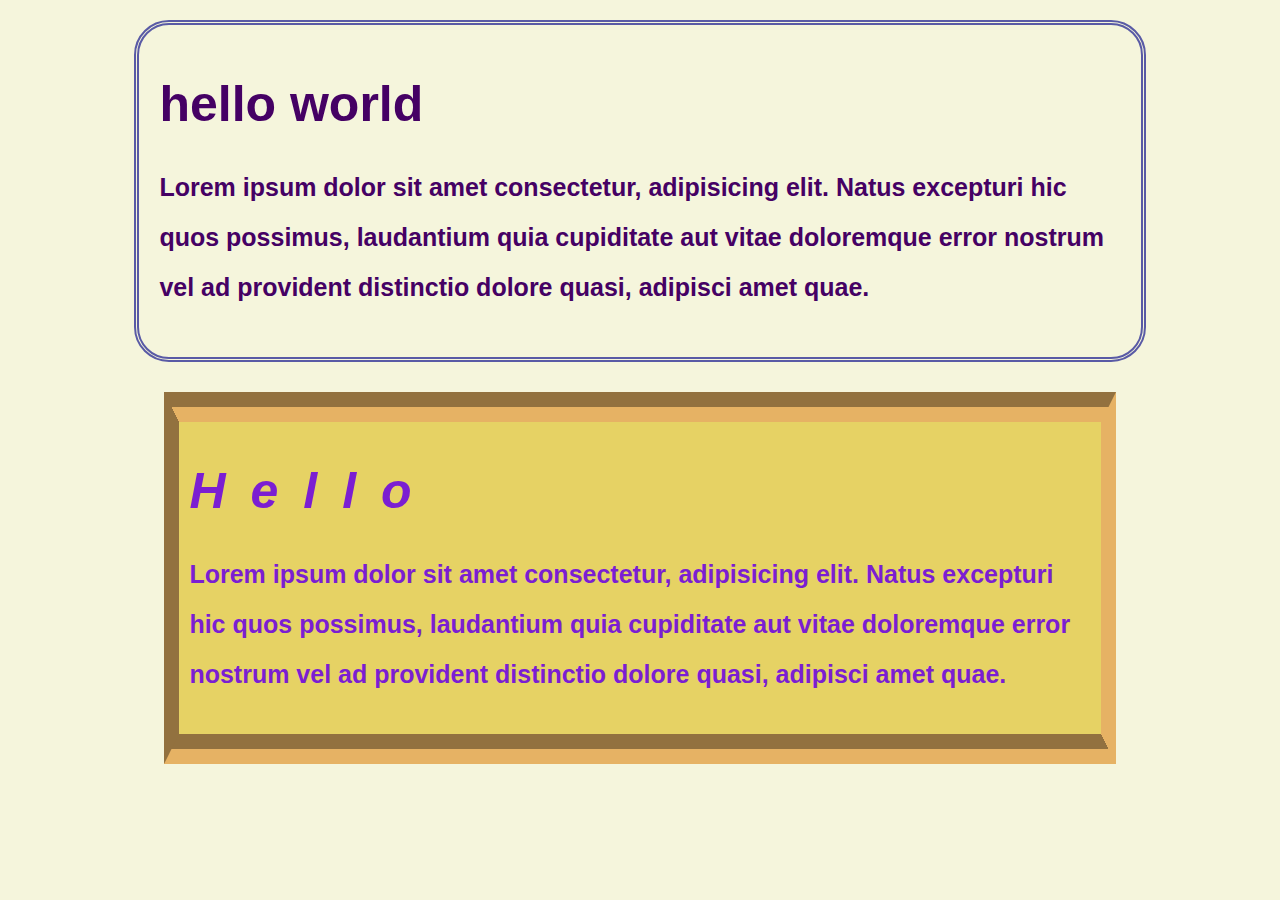
<file: index.html>
<!DOCTYPE html>
<!-- saved from url=(0098)file:///C:/Users/user/Desktop/%E7%B6%B2%E9%A0%81%E4%B8%80%20%E7%AF%84%E4%BE%8B%E6%AA%94%20(1).html -->
<html lang="en"><head><meta http-equiv="Content-Type" content="text/html; charset=UTF-8">
    
    <meta http-equiv="X-UA-Compatible" content="IE=edge">
    <meta name="viewport" content="width=device-width, initial-scale=1.0">
    <link rel="stylesheet" href="./hello world_files/pika7.css">
      
    <title>hello world</title>

    
</head>
<body>
    <div class="container">
        <div class="box1">
            <h1>hello world</h1>
            <p>Lorem ipsum dolor sit amet consectetur, adipisicing elit. Natus excepturi hic quos possimus, laudantium quia cupiditate aut vitae doloremque 
            error nostrum vel ad provident distinctio dolore quasi, adipisci amet quae.
            </p>
        </div>
        <div class="box2">
            <h1>hello </h1>
            <p>Lorem ipsum dolor sit amet consectetur, adipisicing elit. Natus excepturi hic quos possimus, laudantium quia cupiditate aut vitae doloremque 
            error nostrum vel ad provident distinctio dolore quasi, adipisci amet quae.
            </p>
        </div>
    </div>
        


</body></html>
</file>
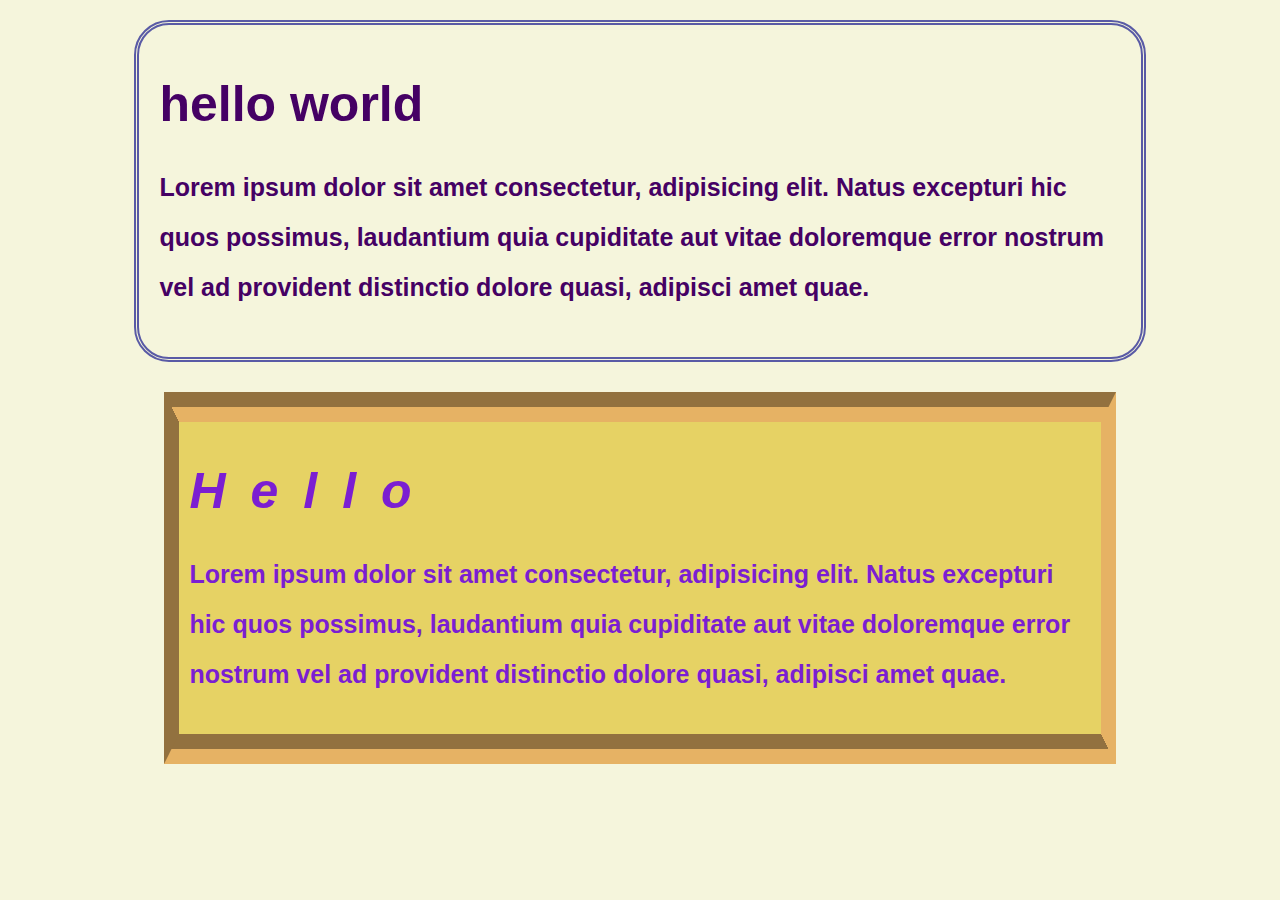
<file: hello world.html>
<!DOCTYPE html>
<!-- saved from url=(0098)file:///C:/Users/user/Desktop/%E7%B6%B2%E9%A0%81%E4%B8%80%20%E7%AF%84%E4%BE%8B%E6%AA%94%20(1).html -->
<html lang="en"><head><meta http-equiv="Content-Type" content="text/html; charset=UTF-8">
    
    <meta http-equiv="X-UA-Compatible" content="IE=edge">
    <meta name="viewport" content="width=device-width, initial-scale=1.0">
    <link rel="stylesheet" href="./hello world_files/pika7.css">
      
    <title>hello world</title>

    
</head>
<body>
    <div class="container">
        <div class="box1">
            <h1>hello world</h1>
            <p>Lorem ipsum dolor sit amet consectetur, adipisicing elit. Natus excepturi hic quos possimus, laudantium quia cupiditate aut vitae doloremque 
            error nostrum vel ad provident distinctio dolore quasi, adipisci amet quae.
            </p>
        </div>
        <div class="box2">
            <h1>hello </h1>
            <p>Lorem ipsum dolor sit amet consectetur, adipisicing elit. Natus excepturi hic quos possimus, laudantium quia cupiditate aut vitae doloremque 
            error nostrum vel ad provident distinctio dolore quasi, adipisci amet quae.
            </p>
        </div>
    </div>
        


</body></html>
</file>
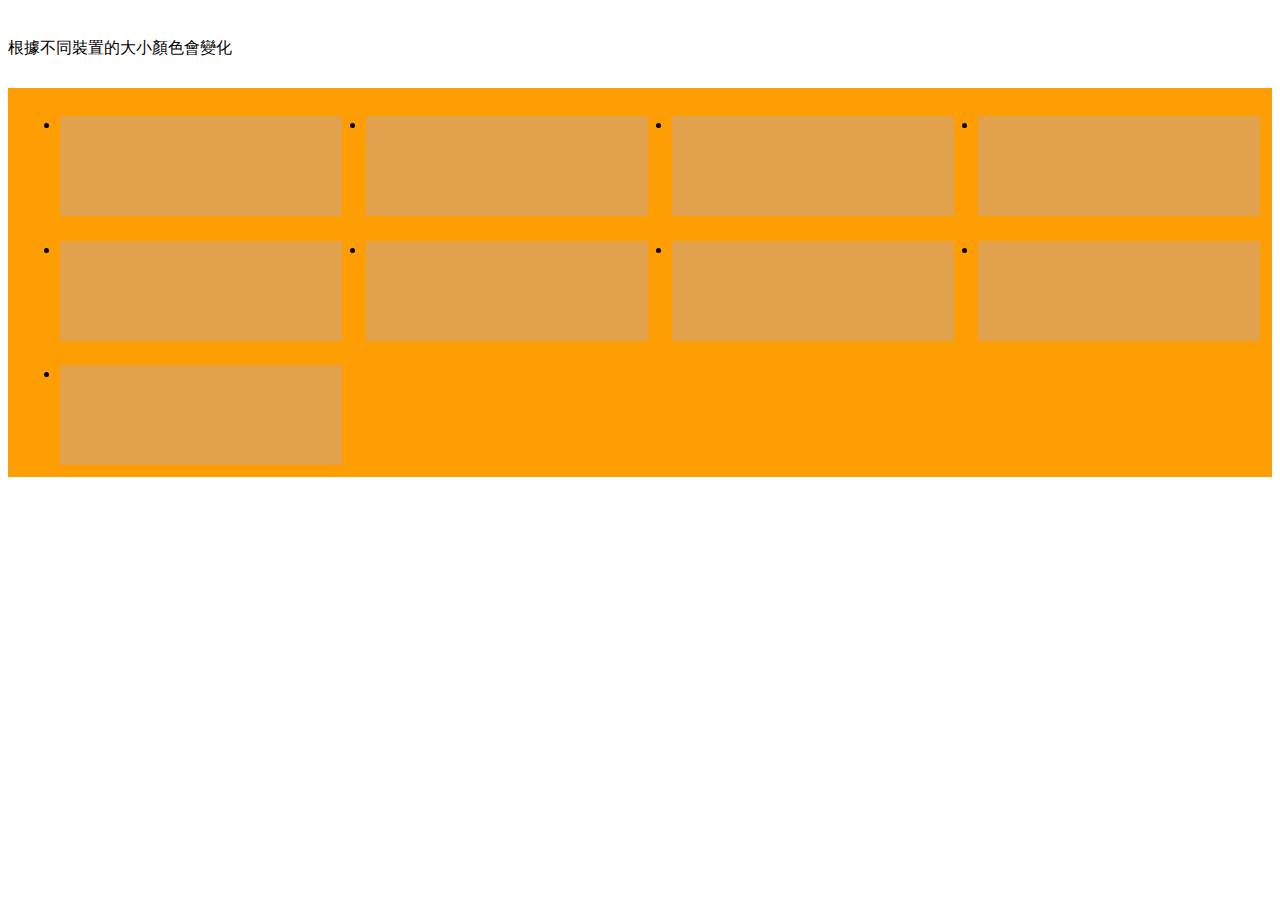
<file: css 2/rwd.html>
<!DOCTYPE html>
<html lang="en">
<head>
    <meta charset="UTF-8">
    <meta http-equiv="X-UA-Compatible" content="IE=edge">
    <meta name="viewport" content="width=device-width, initial-scale=1.0">
    <link rel="stylesheet" type="text/css" href="rwd.css">
    <title>rwd</title>
</head>
<body>

    <div class="container">
        <div class="box1">根據不同裝置的大小顏色會變化</div>
        <div class="box2">
            <ul>
                <li></li>
                <li></li>
                <li></li>
                <li></li>
                <li></li>
                <li></li>
                <li></li>
                <li></li>
                <li></li>
            </ul>
            <div class="clear"></div>
        </div>
    </div>
    
</body>
</html>
</file>
<file: hello world_files/pika7.css>
body{
    background-color:beige;
    color:rgb(69, 1, 100);
    font-family:'Trebuchet MS', 'Lucida Sans Unicode', 'Lucida Grande', 'Lucida Sans', Arial, sans-serif;

    font-size:12px;
    font-weight:bolder;
    font:bolder 25px 'Trebuchet MS', 'Lucida Sans Unicode', 'Lucida Grande', 'Lucida Sans', Arial, sans-serif;
    line-height: 2em;
}
.box1{
    border:5px double rgb(89, 90, 165);
    padding:20px;
    margin:20px 0px;
    border-radius:35px;
}
.box2{
    color:rgb(123, 30, 210);
    background-color:rgb(230,210,100);
    border:15px rgb(230, 178, 100) solid;
    border-style: inset;
    border-bottom-style: groove;
    border-bottom-width: 30px;
    border-top-style: groove;
    border-top-width: 30px;
    
    margin:30px;
    
    padding-top: 10px;
    padding-bottom: 10px;
    padding-left: 10px;
    padding-right: 10px;
}
.container{
    width:80%;
    margin:auto;
}
.box2 h1{
    font-family: -apple-system, BlinkMacSystemFont, 'Segoe UI', Roboto, Oxygen, Ubuntu, Cantarell, 'Open Sans', 'Helvetica Neue', sans-serif;
    font-weight:800;
    font-style:oblique;

    text-transform: capitalize;
    letter-spacing: 0.5em;
    word-spacing: 1em;
}
</file>
<file: css 2/rwd.css>
.container {
    margin:auto;
    width: 100%;
    background: rgb(255, 158, 3);
}
.box1 .content {
    color: rgb(255, 255, 255);
    font-weight: 500;   
    display:inline-block;
    height: auto;
    line-height: 1;
    vertical-align: middle;
}
 .box1 {
    line-height: 80px;
    height: 80px;
    background: rgb(255, 255, 255);
}

@media(max-width:920px) {
    .box1 {
        background: rgb(241, 123, 38);
    }
}

@media(max-width:768px) {
    .box1 {
        background: rgb(240, 180, 138);
    }
}

@media(max-width:540px) {
    .box1 {
      background: rgb(255, 255, 255);
    }
} 

ul li {
    height: 100px;
    background: rgb(226, 161, 77);
    float: left;
    margin:1% 1% ;
    width:98% ;       /*一欄*/
}

@media(min-width: 540px) {
    ul li {
        width:48% ;                 /*兩欄*/
    }
}

@media(min-width: 768px) {
    ul li {
        width:31% ;               /*三欄*/
    }
}

@media(min-width: 920px) {
    ul li {
        width:23% ;                 /*四欄*/
    }
}


.clear {
    clear: both;
}
</file>
